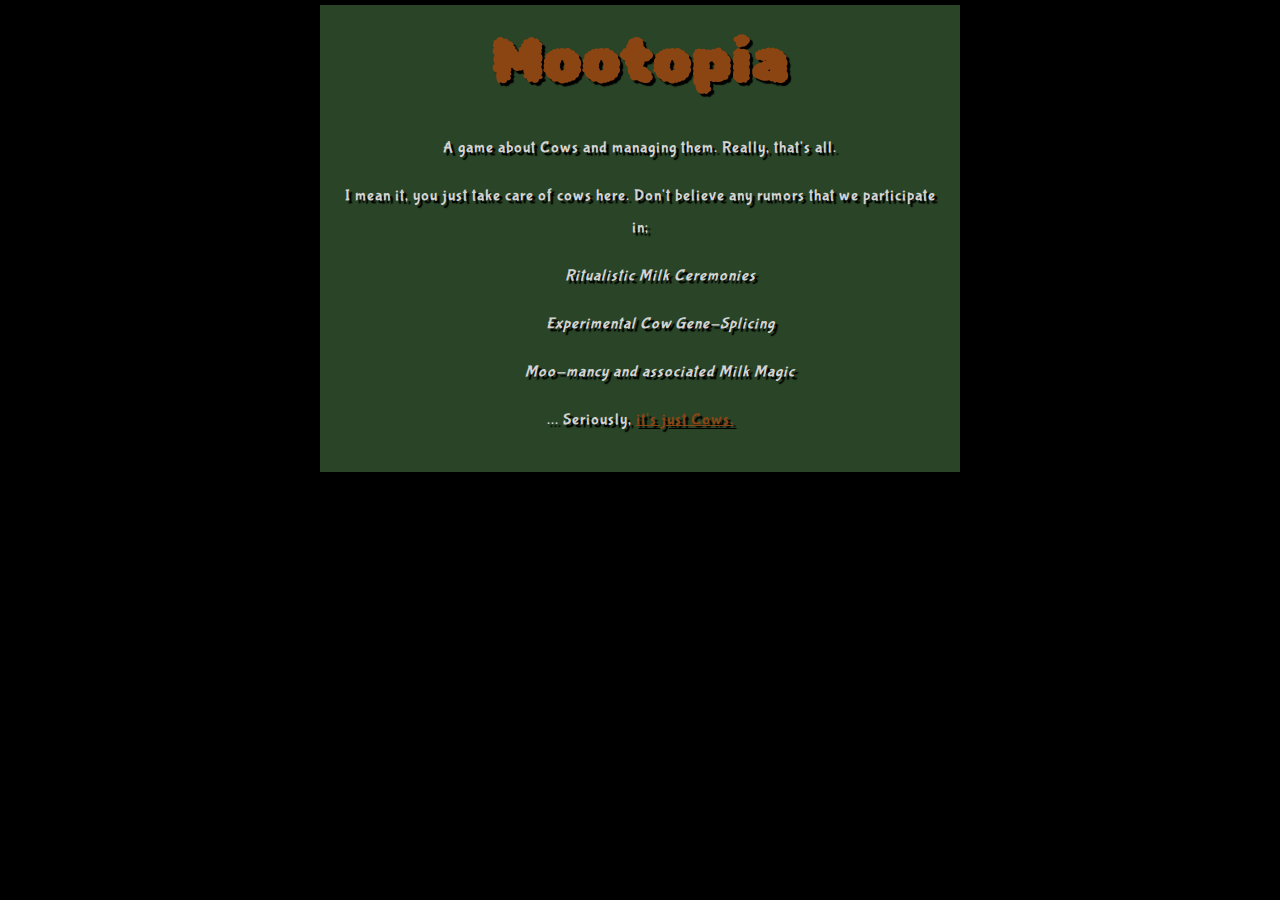
<file: index.html>
<!doctype html>
<html lang="en-US">
  <head>
    <link href="styles/style.css" rel="stylesheet" />
    <meta charset="utf-8" />
    <meta name="viewport" content="width=device-width" />
    <title>My test page</title>
    <link rel="preconnect" href="https://fonts.googleapis.com">
    <link rel="preconnect" href="https://fonts.gstatic.com" crossorigin>
    <link href="https://fonts.googleapis.com/css2?family=Bubblegum+Sans&family=Bubbler+One&family=Rubik+Bubbles&display=swap" rel="stylesheet">
  </head>
  <body>
    <h1>Mootopia</h1>
    <p>A game about Cows and managing them. Really, that's all.</p>
    <p>I mean it, you just take care of cows here. Don't believe any rumors that we participate in;</p>
    <ul>
      <p><i>Ritualistic Milk Ceremonies</i></p>
      <p><i>Experimental Cow Gene-Splicing</i></p>
      <p><i>Moo-mancy and associated Milk Magic</i></p>
    </ul>
    <p>... Seriously, <a href="game.html">it's just Cows.</a></p>
  </body>
</html>
</file>
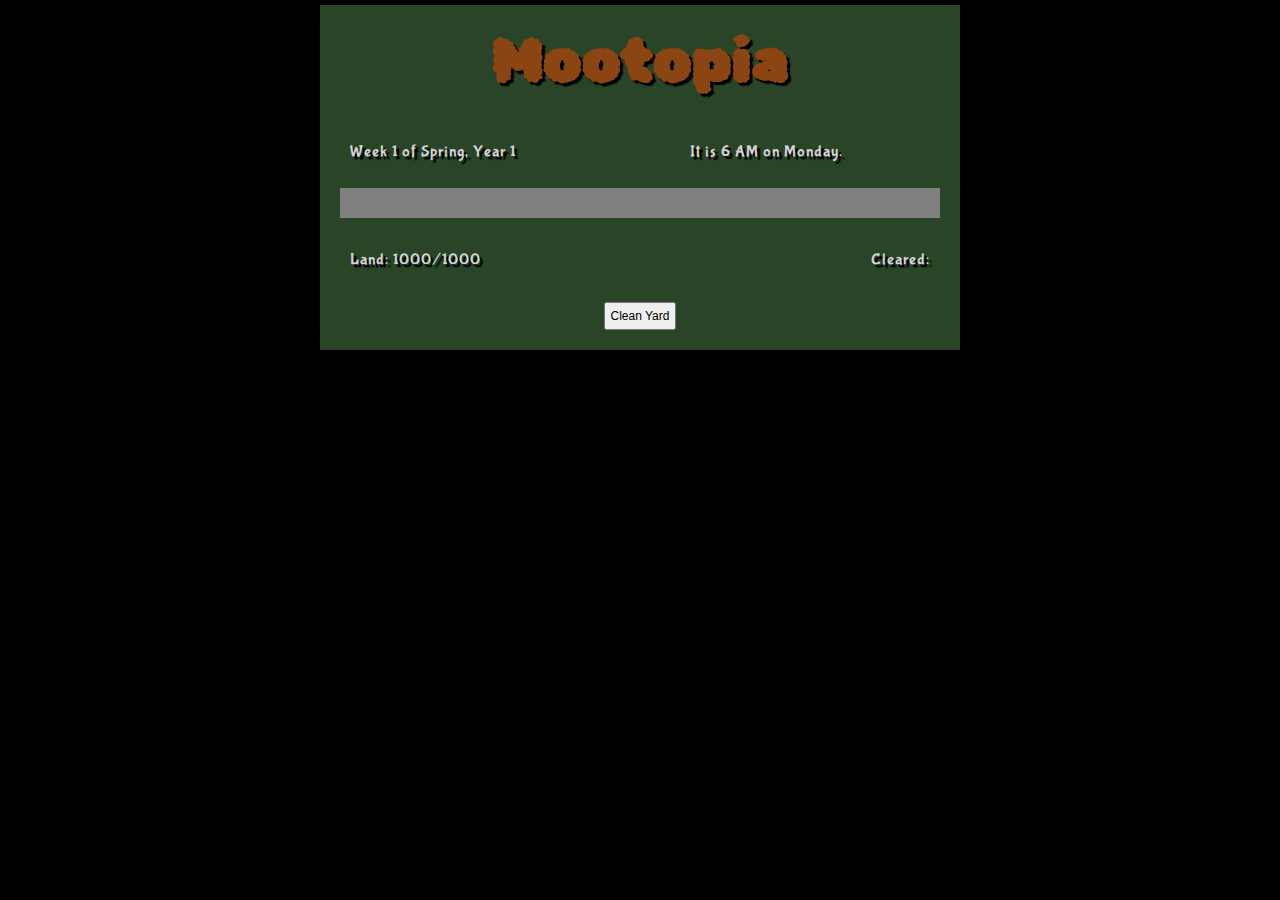
<file: game.html>
<!DOCTYPE html>
<html lang="en-US">
  <head>
    <link href="game/style.css" rel="stylesheet" />
    <meta charset="UTF-8">
    <meta name="viewport" content="width=device-width, initial-scale=1.0">
    <title>Mootopia</title>
    <link rel="preconnect" href="https://fonts.googleapis.com">
    <link rel="preconnect" href="https://fonts.gstatic.com" crossorigin>
    <link href="https://fonts.googleapis.com/css2?family=Bubblegum+Sans&family=Bubbler+One&family=Rubik+Bubbles&display=swap" rel="stylesheet">
    <style>
        #buttonContainer {
            display: flex;
            justify-content: center;
            align-items: center;
        }
    </style>
  </head>
<body>
  <h1>Mootopia</h1>
  <div id="timeInfo">
    <span id="seasonYearDisplay"></span>
    <span id="hourDayDisplay"></span>
  </div>
  <div id="progressContainer" style="width: 100%; background-color: grey;">
    <div id="progressBar" style="width: 0%; height:30px; background-color: green;"></div>
  </div>
  <div id="landBar">
    <div id="landAmount">
      <p><span id="landStatus"></span></p>
    </div>
    <p>Cleared: <span id="clickCount"></span></p>
  </div>
  <div id="buttonContainer"></div>
  <div id="landStatus"></div>
  <div id="inventory"></div>

  <script type="module" src="game/game.js"></script>
</body>
</file>
<file: styles/style.css>
.bubbler-one-regular {
    font-family: "Bubbler One", sans-serif;
    font-weight: 400;
    font-style: normal;
  }
  
  .bubblegum-sans-regular {
    font-family: "Bubblegum Sans", sans-serif;
    font-weight: 400;
    font-style: normal;
  }
  
  .rubik-bubbles-regular {
    font-family: "Rubik Bubbles", system-ui;
    font-weight: 400;
    font-style: normal;
  }
  
  html {
    font-size: 10px;
    background-color: black;
  }
  
  h1 {
    font-family: "Rubik Bubbles", system-ui;
    margin: 0;
    padding: 20px 0;
    font-size: 60px;
    text-align: center;
    color: saddlebrown;
    text-shadow: 3px 3px 1px black;
  }
  
  p,
  li {
    text-align: center;
    font-family: "Bubblegum Sans", sans-serif;
    text-shadow: 3px 3px 1px black;
    font-size: 16px;
    line-height: 2;
    letter-spacing: 1px;
    color: lightgrey;
  }
  
  a {
    color: saddlebrown;
  }
  
  body {
    width: 600px;
    margin: 0 auto;
    background-color: hsla(116, 27%, 28%, .75);
    padding: 0 20px 20px 20px;
    border: 5px solid black;
  }
  
  img {
    display: block;
    margin: 0 auto;
  }
</file>
<file: game/style.css>
.bubbler-one-regular {
    font-family: "Bubbler One", sans-serif;
    font-weight: 400;
    font-style: normal;
  }
  
  .bubblegum-sans-regular {
    font-family: "Bubblegum Sans", sans-serif;
    font-weight: 400;
    font-style: normal;
  }
  
  .rubik-bubbles-regular {
    font-family: "Rubik Bubbles", system-ui;
    font-weight: 400;
    font-style: normal;
  }
  
  html {
    font-size: 10px;
    background-color: black;
  }
  
  h1 {
    font-family: "Rubik Bubbles", system-ui;
    margin: 0;
    padding: 20px 0;
    font-size: 60px;
    text-align: center;
    color: saddlebrown;
    text-shadow: 3px 3px 1px black;
  }
  
  p,
  li {
    text-align: center;
    font-family: "Bubblegum Sans", sans-serif;
    text-shadow: 3px 3px 1px black;
    font-size: 16px;
    line-height: 2;
    letter-spacing: 1px;
    color: lightgrey;
  }
  
  a {
    color: saddlebrown;
  }
  
  body {
    width: 600px;
    margin: 0 auto;
    background-color: hsla(116, 27%, 28%, .75);
    padding: 0 20px 20px 20px;
    border: 5px solid black;
  }
  
  #timeInfo {
    display: flex; /* Activates Flexbox layout */
    justify-content: space-between; /* Distributes space evenly between the children */
    align-items: center; /* Vertically centers the items */
    padding: 10px;
    margin: 10px 0;
    font-family: "Bubblegum Sans", sans-serif;
    text-shadow: 3px 3px 1px black;
    font-size: 16px;
    line-height: 2;
    letter-spacing: 1px;
    color: lightgrey;
  }
  
  #seasonYearDisplay {
    flex-grow: 1; /* Allows this element to grow and take up extra space on the left */
    text-align: left; /* Aligns the text to the left */
    font-family: "Bubblegum Sans", sans-serif;
    text-shadow: 3px 3px 1px black;
    font-size: 16px;
    line-height: 2;
    letter-spacing: 1px;
    color: lightgrey;
  }
  
  #hourDayDisplay {
    flex-grow: 2; /* Gives more growth ability, making it take up more space if available */
    text-align: center; /* Centers the text */
    font-family: "Bubblegum Sans", sans-serif;
    text-shadow: 3px 3px 1px black;
    font-size: 16px;
    line-height: 2;
    letter-spacing: 1px;
    color: lightgrey;
  }

  #buttonContainer {
    display: flex;
    align-items: center;
    gap: 10px;
  }

  #clearLandButton, clearLandProgress {
    padding: 5px;
    font-size: 12px;
  }

#landBar {
  display: flex;
  justify-content: space-between;
  align-items: flex-start;
  padding: 10px;
  flex-direction: row;
}

#landStatus {
  flex-grow: 1;
  text-align: left;
  font-family: "Bubblegum Sans", sans-serif;
  text-shadow: 3px 3px 1px black;
  font-size: 16px;
  line-height: 2;
  letter-spacing: 1px;
  color: lightgrey;
}

#clickCount {
  flex-grow: 2;
  text-align: center;
  font-family: "Bubblegum Sans", sans-serif;
  text-shadow: 3px 3px 1px black;
  font-size: 16px;
  line-height: 2;
  letter-spacing: 1px;
  color: lightgrey;
}
</file>
